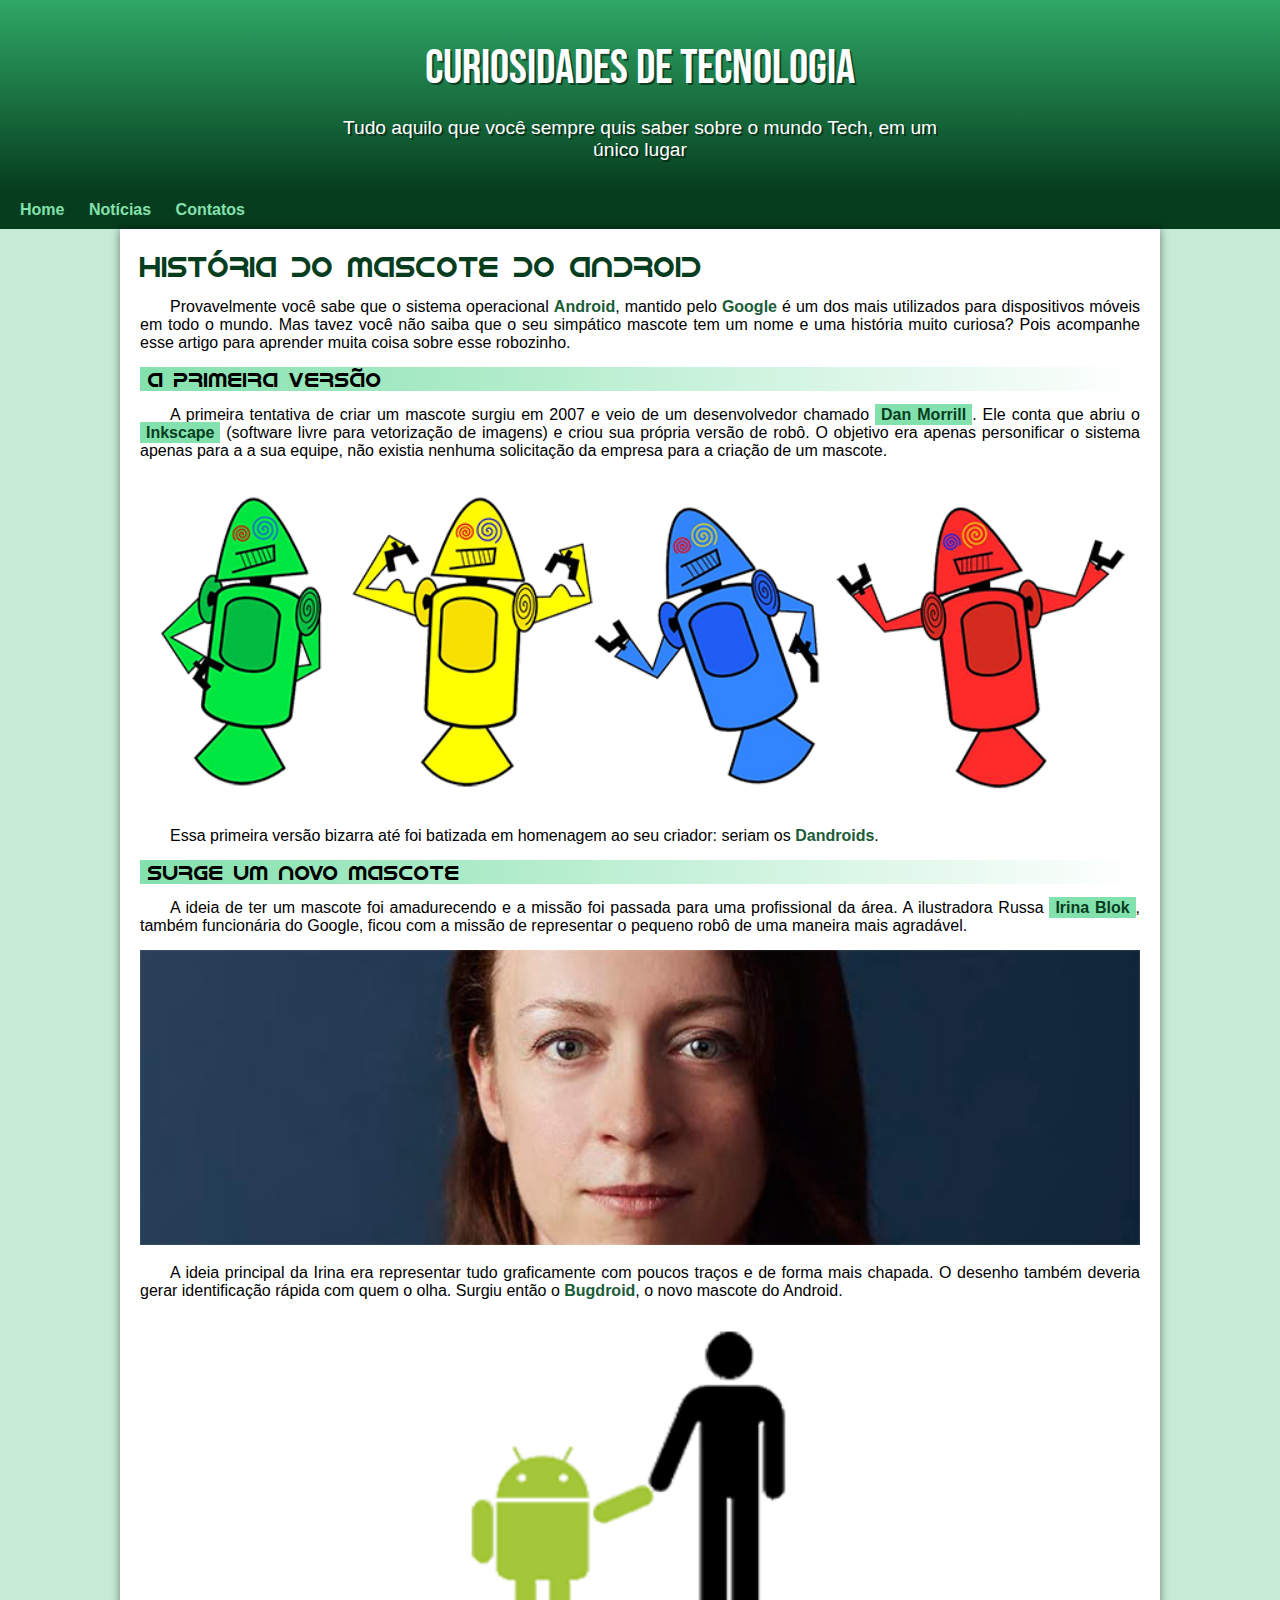
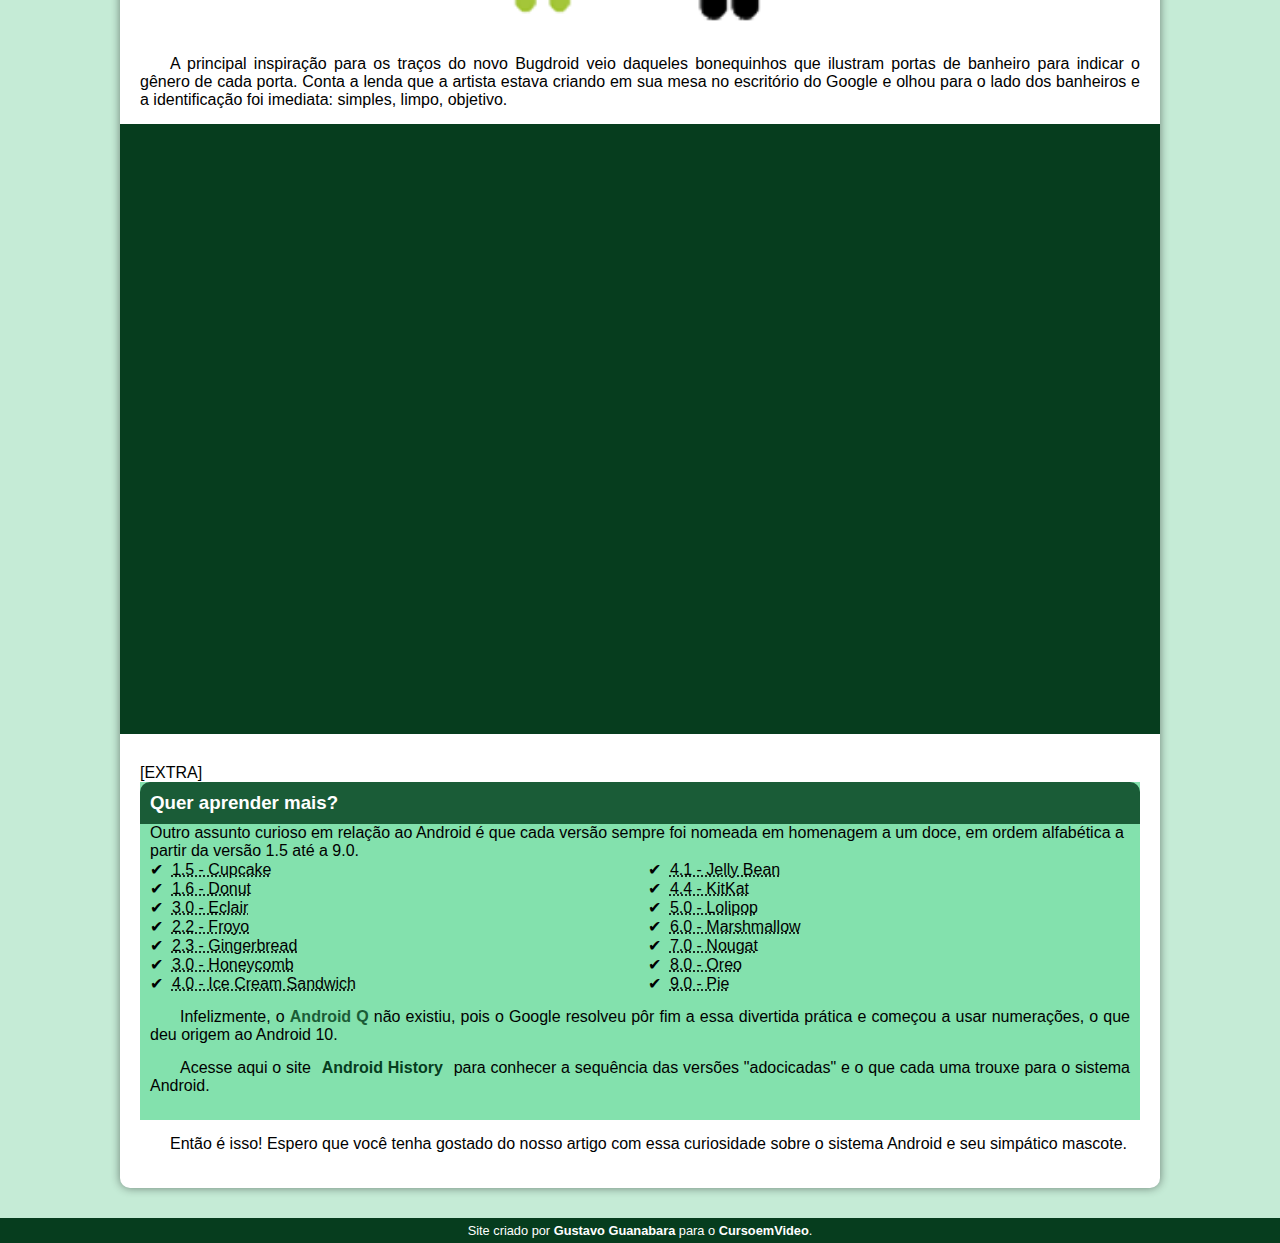
<file: index.html>
<!DOCTYPE html>
<html lang="en">
<head>
    <meta charset="UTF-8">
    <meta http-equiv="X-UA-Compatible" content="IE=edge">
    <meta name="viewport" content="width=device-width, initial-scale=1.0">
    <title>Como surgiu o mascote do android</title>
    <link rel="shortcut icon" href="imagens/favicon.ico" type="image/x-icon">
    <link rel="stylesheet" href="estilo/style.css">
</head>
<body>
    <header>
        <h1>Curiosidades de Tecnologia</h1>
        <p>Tudo aquilo que você sempre quis saber sobre o mundo Tech, em um único lugar</p>
    </header>

<nav>
    <a href="#">Home</a>
    <a href="#">Notícias</a>
    <a href="#">Contatos</a>
</nav>

<main>
    <article>
            <h1>História do Mascote do Android</h1>

            <p>Provavelmente você sabe que o sistema operacional <strong>Android</strong>, mantido pelo <strong>Google</strong> é um dos mais utilizados para dispositivos móveis em todo o mundo. Mas tavez você não saiba que o seu simpático mascote tem um nome e uma história muito curiosa? Pois acompanhe esse artigo para aprender muita coisa sobre esse robozinho.</p>

            <h2>A primeira versão</h2>

            <p>A primeira tentativa de criar um mascote surgiu em 2007 e veio de um desenvolvedor chamado <a href="https://androidcommunity.com/dan-morrill-shows-us-the-android-mascot-that-almost-was-20130103/" target="_blank">Dan Morrill</a>. Ele conta que abriu o <a href="https://inkscape.org/pt-br/" target="_blank">Inkscape</a> (software livre para vetorização de imagens) e criou sua própria versão de robô. O objetivo era apenas personificar o sistema apenas para a a sua equipe, não existia nenhuma solicitação da empresa para a criação de um mascote.</p>

            <picture>
                <source media="(max-width: 670px )" srcset="imagens/dan-droids-pq.png">

                <img src="imagens/dan-droids.png" alt="Primeiro mascote do Android">
            </picture>

            <p>Essa primeira versão bizarra até foi batizada em homenagem ao seu criador: seriam os <strong>Dandroids</strong>.</p>

            <h2>Surge um novo mascote</h2>

    
            <p>A ideia de ter um mascote foi amadurecendo e a missão foi passada para uma profissional da área. A ilustradora Russa <a href="https://www.irinablok.com/" target="_blank">Irina Blok</a>, também funcionária do Google, ficou com a missão de representar o pequeno robô de uma maneira mais agradável.</p>


            <picture>
                <source media="(max-width:670px)" srcset="imagens/irina-blok-pq.jpg">
                <img src="imagens/irina-blok.jpg" alt="Irina Block, criadora do Bugdroid">
            </picture>

            <p>A ideia principal da Irina era representar tudo graficamente com poucos traços e de forma mais chapada. O desenho também deveria gerar identificação rápida com quem o olha. Surgiu então o <strong>Bugdroid</strong>, o novo mascote do Android.</p>

            <img src="imagens/bugdroid.png" class="pequena" alt="Bugdroid">

            <p>A principal inspiração para os traços do novo Bugdroid veio daqueles bonequinhos que ilustram portas de banheiro para indicar o gênero de cada porta. Conta a lenda que a artista estava criando em sua mesa no escritório do Google e olhou para o lado dos banheiros e a identificação foi imediata: simples, limpo, objetivo.</p>

            <div class="video">
                <iframe width="560" height="315" src="https://www.youtube.com/embed/l2UDgpLz20M" title="YouTube video player" frameborder="0" allow="accelerometer; autoplay; clipboard-write; encrypted-media; gyroscope; picture-in-picture; web-share" allowfullscreen></iframe></div>

            [EXTRA] 
            <aside>
                <h3>Quer aprender mais?</h3>

                Outro assunto curioso em relação ao Android é que cada versão sempre foi nomeada em homenagem a um doce, em ordem alfabética a partir da versão 1.5 até a 9.0.
                <ul>
                    <li><abbr title="Bolo de copo">1.5 - Cupcake</abbr></li>
                    <li><abbr title="Rosquinha">1.6 - Donut</abbr></li>
                    <li><abbr title="Bomba">3.0 - Eclair</abbr></li>
                    <li><abbr title="Iogurte congelado">2.2 - Froyo</abbr></li>
                    <li><abbr title="Biscoito de gengibre">2.3 - Gingerbread</abbr></li>
                    <li><abbr title="Favo de mel">3.0 - Honeycomb</abbr></li>
                    <li><abbr title="Sanduiche de sorvete">4.0 - Ice Cream Sandwich</abbr></li>
                    <li><abbr title="Jujuba">4.1 - Jelly Bean</abbr></li>
                    <li><abbr title="KitKat">4.4 - KitKat</abbr></li>
                    <li><abbr title="Pirulito">5.0 - Lolipop</abbr></li>
                    <li><abbr title="Marshmallow">6.0 - Marshmallow</abbr></li>
                    <li><abbr title="Torrone">7.0 - Nougat</abbr></li>
                    <li><abbr title="Oreo">8.0 - Oreo</abbr></li>
                    <li><abbr title="Torta">9.0 - Pie</abbr></li>
                </ul>

            
            <p>Infelizmente, o <strong>Android Q</strong> não existiu, pois o Google resolveu pôr fim a essa divertida prática e começou a usar numerações, o que deu origem ao Android 10.</p>

            <p>Acesse aqui o site <a href="https://www.android.com/intl/pt-BR_br/history/" target="_blank">Android History</a> para conhecer a sequência das versões "adocicadas" e o que cada uma trouxe para o sistema Android.</p>
                
            </aside>

            <p>Então é isso! Espero que você tenha gostado do nosso artigo com essa curiosidade sobre o sistema Android e seu simpático mascote.</p>
    </article>
</main>
        
<footer>
    <p>Site criado por <a href="https://gustavoguanabara.github.com" target="_blank">Gustavo Guanabara</a> para o <a href="https://www.youtube.com/@CursoemVideo" target="_blank">CursoemVideo</a>.</p>
</footer>
</body>
</html>
</file>
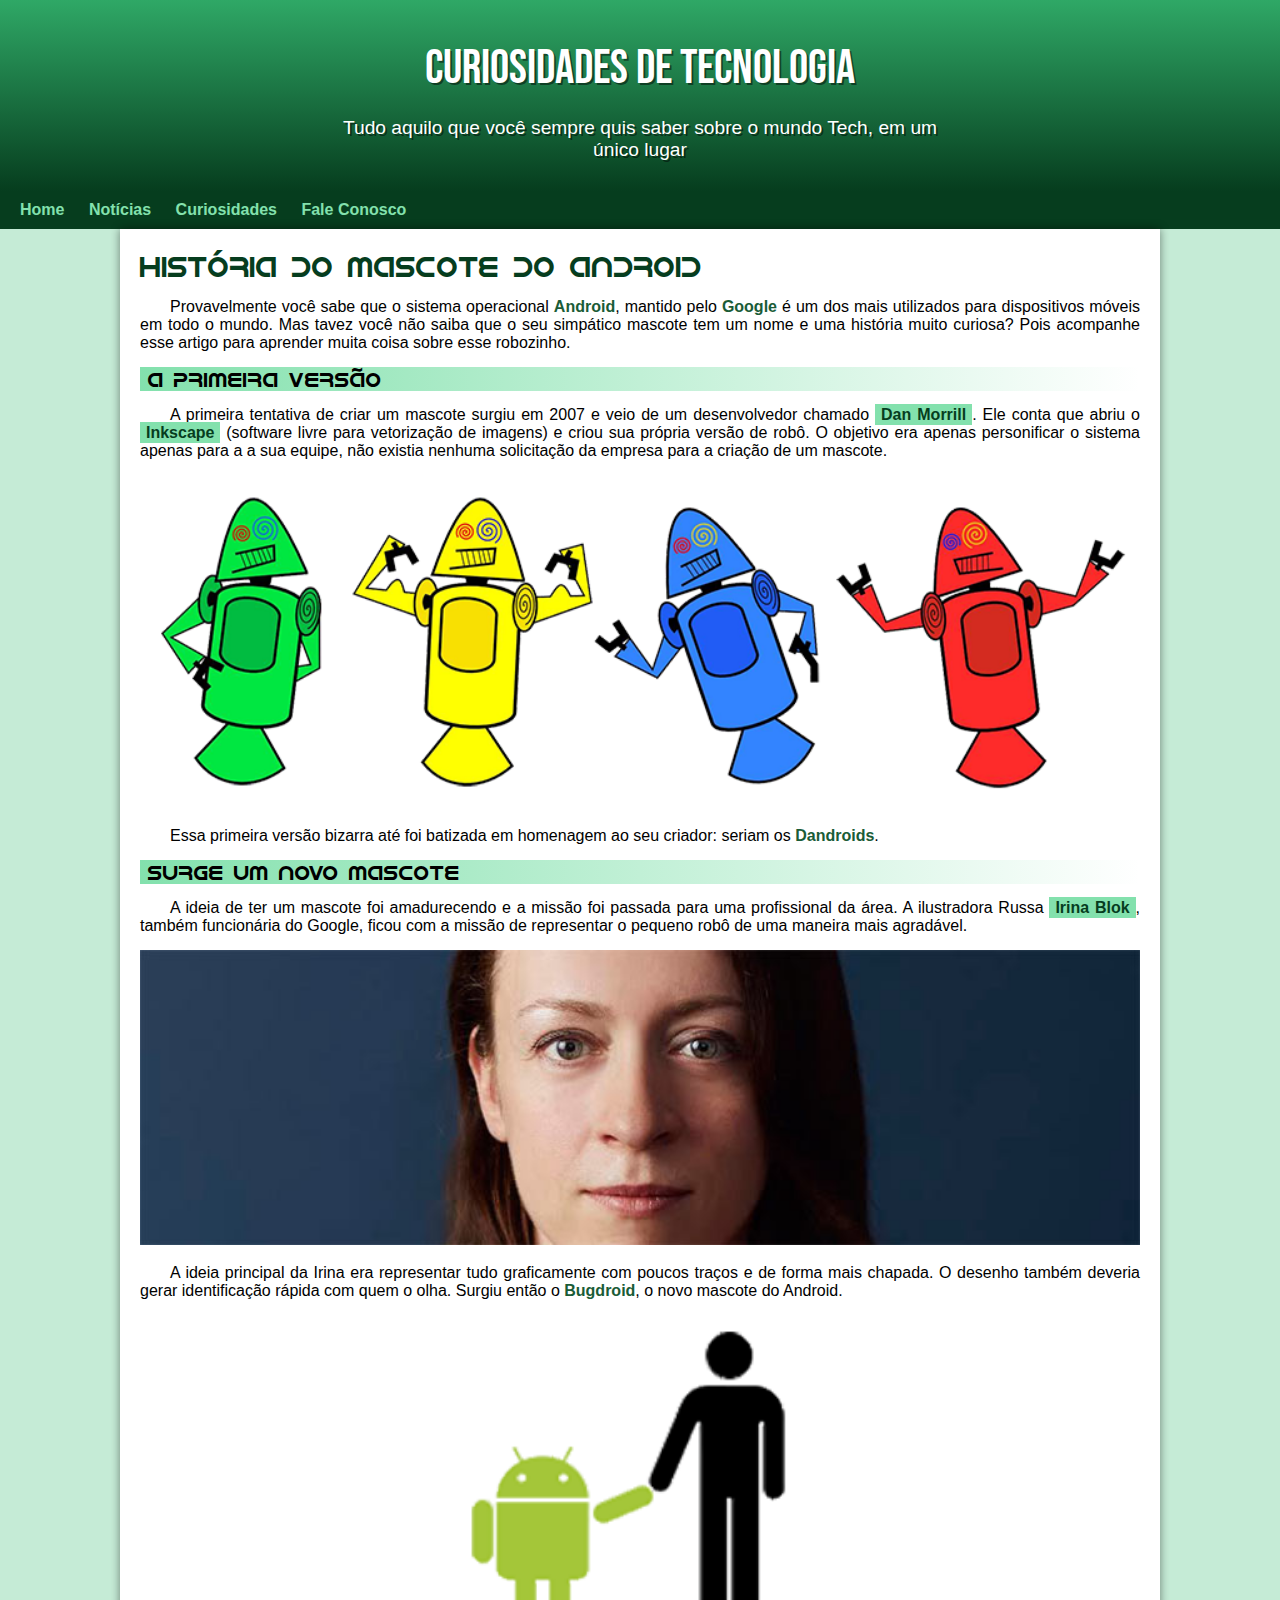
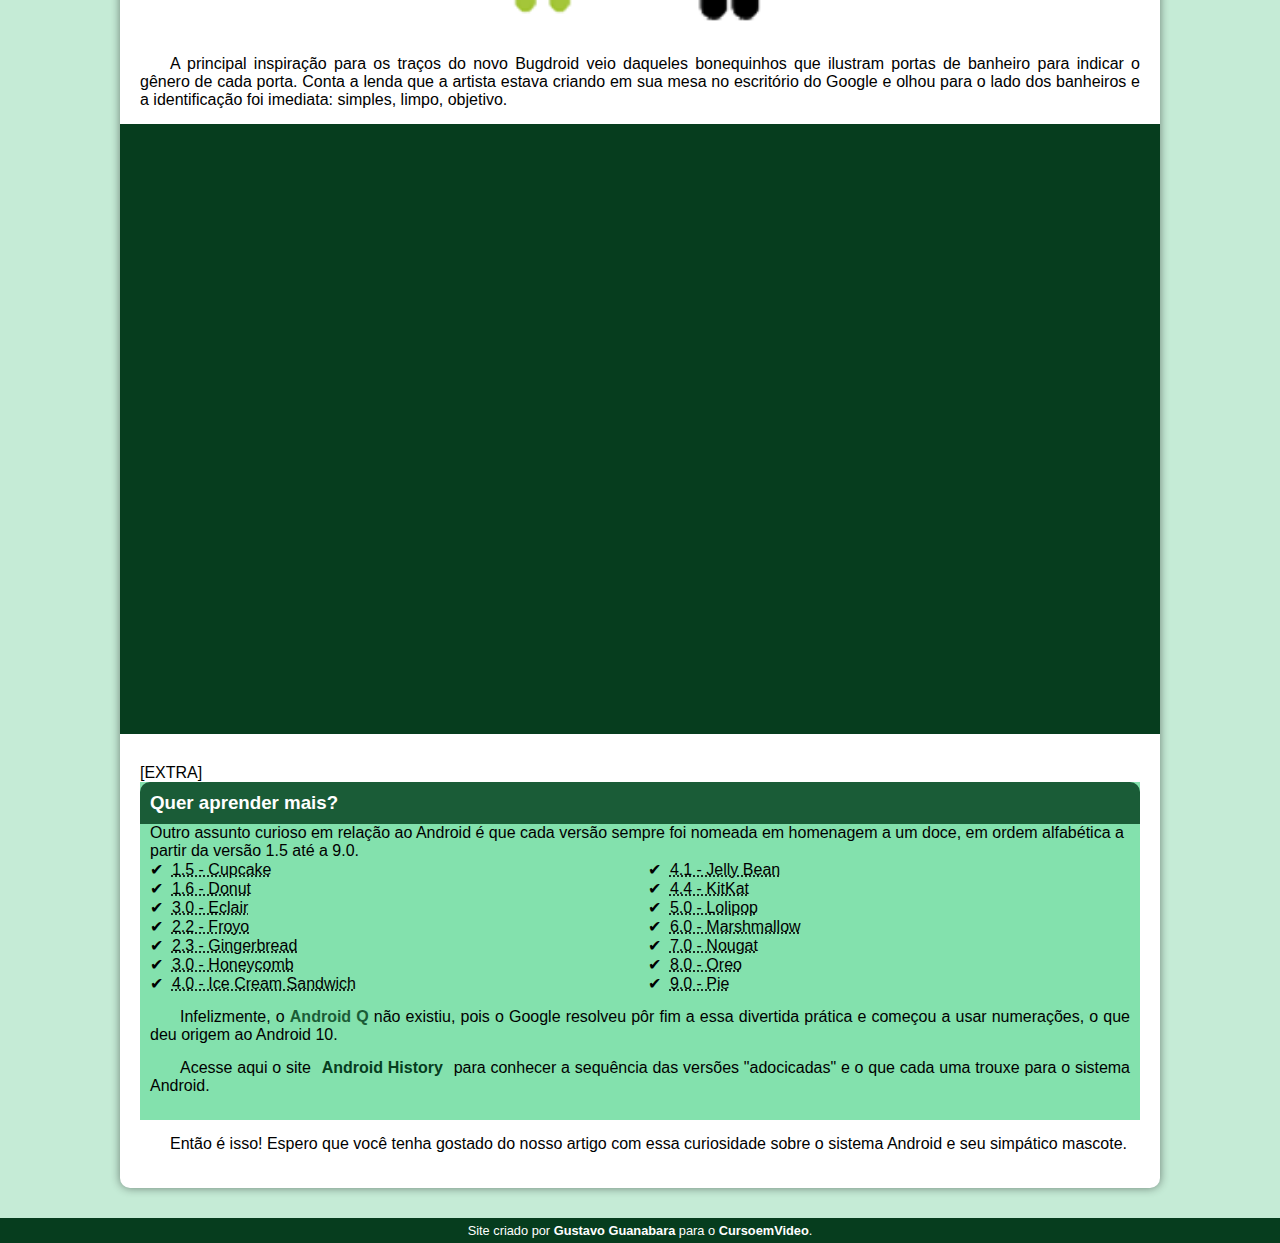
<file: index.html.html>
<!DOCTYPE html>
<html lang="en">
<head>
    <meta charset="UTF-8">
    <meta http-equiv="X-UA-Compatible" content="IE=edge">
    <meta name="viewport" content="width=device-width, initial-scale=1.0">
    <title>Como surgiu o mascote do android</title>
    <link rel="shortcut icon" href="imagens/favicon.ico" type="image/x-icon">
    <link rel="stylesheet" href="estilo/style.css">
</head>
<body>
    <header>
        <h1>Curiosidades de Tecnologia</h1>
        <p>Tudo aquilo que você sempre quis saber sobre o mundo Tech, em um único lugar</p>
    </header>

<nav>
    <a href="#">Home</a>
    <a href="#">Notícias</a>
    <a href="#">Curiosidades</a>
    <a href="#">Fale Conosco</a> 
</nav>

<main>
    <article>
            <h1>História do Mascote do Android</h1>

            <p>Provavelmente você sabe que o sistema operacional <strong>Android</strong>, mantido pelo <strong>Google</strong> é um dos mais utilizados para dispositivos móveis em todo o mundo. Mas tavez você não saiba que o seu simpático mascote tem um nome e uma história muito curiosa? Pois acompanhe esse artigo para aprender muita coisa sobre esse robozinho.</p>

            <h2>A primeira versão</h2>

            <p>A primeira tentativa de criar um mascote surgiu em 2007 e veio de um desenvolvedor chamado <a href="https://androidcommunity.com/dan-morrill-shows-us-the-android-mascot-that-almost-was-20130103/" target="_blank">Dan Morrill</a>. Ele conta que abriu o <a href="https://inkscape.org/pt-br/" target="_blank">Inkscape</a> (software livre para vetorização de imagens) e criou sua própria versão de robô. O objetivo era apenas personificar o sistema apenas para a a sua equipe, não existia nenhuma solicitação da empresa para a criação de um mascote.</p>

            <picture>
                <source media="(max-width: 670px )" srcset="imagens/dan-droids-pq.png">

                <img src="imagens/dan-droids.png" alt="Primeiro mascote do Android">
            </picture>

            <p>Essa primeira versão bizarra até foi batizada em homenagem ao seu criador: seriam os <strong>Dandroids</strong>.</p>

            <h2>Surge um novo mascote</h2>

    
            <p>A ideia de ter um mascote foi amadurecendo e a missão foi passada para uma profissional da área. A ilustradora Russa <a href="https://www.irinablok.com/" target="_blank">Irina Blok</a>, também funcionária do Google, ficou com a missão de representar o pequeno robô de uma maneira mais agradável.</p>


            <picture>
                <source media="(max-width:670px)" srcset="imagens/irina-blok-pq.jpg">
                <img src="imagens/irina-blok.jpg" alt="Irina Block, criadora do Bugdroid">
            </picture>

            <p>A ideia principal da Irina era representar tudo graficamente com poucos traços e de forma mais chapada. O desenho também deveria gerar identificação rápida com quem o olha. Surgiu então o <strong>Bugdroid</strong>, o novo mascote do Android.</p>

            <img src="imagens/bugdroid.png" class="pequena" alt="Bugdroid">

            <p>A principal inspiração para os traços do novo Bugdroid veio daqueles bonequinhos que ilustram portas de banheiro para indicar o gênero de cada porta. Conta a lenda que a artista estava criando em sua mesa no escritório do Google e olhou para o lado dos banheiros e a identificação foi imediata: simples, limpo, objetivo.</p>

            <div class="video">
                <iframe width="560" height="315" src="https://www.youtube.com/embed/l2UDgpLz20M" title="YouTube video player" frameborder="0" allow="accelerometer; autoplay; clipboard-write; encrypted-media; gyroscope; picture-in-picture; web-share" allowfullscreen></iframe></div>

            [EXTRA] 
            <aside>
                <h3>Quer aprender mais?</h3>

                Outro assunto curioso em relação ao Android é que cada versão sempre foi nomeada em homenagem a um doce, em ordem alfabética a partir da versão 1.5 até a 9.0.
                <ul>
                    <li><abbr title="Bolo de copo">1.5 - Cupcake</abbr></li>
                    <li><abbr title="Rosquinha">1.6 - Donut</abbr></li>
                    <li><abbr title="Bomba">3.0 - Eclair</abbr></li>
                    <li><abbr title="Iogurte congelado">2.2 - Froyo</abbr></li>
                    <li><abbr title="Biscoito de gengibre">2.3 - Gingerbread</abbr></li>
                    <li><abbr title="Favo de mel">3.0 - Honeycomb</abbr></li>
                    <li><abbr title="Sanduiche de sorvete">4.0 - Ice Cream Sandwich</abbr></li>
                    <li><abbr title="Jujuba">4.1 - Jelly Bean</abbr></li>
                    <li><abbr title="KitKat">4.4 - KitKat</abbr></li>
                    <li><abbr title="Pirulito">5.0 - Lolipop</abbr></li>
                    <li><abbr title="Marshmallow">6.0 - Marshmallow</abbr></li>
                    <li><abbr title="Torrone">7.0 - Nougat</abbr></li>
                    <li><abbr title="Oreo">8.0 - Oreo</abbr></li>
                    <li><abbr title="Torta">9.0 - Pie</abbr></li>
                </ul>

            
            <p>Infelizmente, o <strong>Android Q</strong> não existiu, pois o Google resolveu pôr fim a essa divertida prática e começou a usar numerações, o que deu origem ao Android 10.</p>

            <p>Acesse aqui o site <a href="https://www.android.com/intl/pt-BR_br/history/" target="_blank">Android History</a> para conhecer a sequência das versões "adocicadas" e o que cada uma trouxe para o sistema Android.</p>
                
            </aside>

            <p>Então é isso! Espero que você tenha gostado do nosso artigo com essa curiosidade sobre o sistema Android e seu simpático mascote.</p>
    </article>
</main>
        
<footer>
    <p>Site criado por <a href="https://gustavoguanabara.github.com" target="_blank">Gustavo Guanabara</a> para o <a href="https://www.youtube.com/@CursoemVideo" target="_blank">CursoemVideo</a>.</p>
</footer>
</body>
</html>
</file>
<file: estilo/style.css>
@charset "UTF-8";


  @import url('https://fonts.googleapis.com/css2?family=Bebas+Neue&display=swap');

  @font-face {
    font-family: 'Android';
    src:url('../fontes/idroid.otf') format('opentype');
    font-weight: normal;
  }

:root {
    --cor0: #c5ebd6;
    --cor1: #83e1ad;
    --cor2: #3ddc84;
    --cor3: #2fa866;
    --cor4: #1a5c37;
    --cor5: #063d1e;

    --fonte-padrao: Arial, Verdana, Helvetica, sans-serif;
    --fonte-destaque: 'Bebas Neue', cursive;
    --font-android: 'Android', cursive;


}

* {
    margin: 0px;
    padding: 0px;
}


body {
    background-color:var(--cor0);
    font-family:var(--fonte-padrao);

}

a.externo {
    
}
 
header {
    background-image: linear-gradient(to bottom, var(--cor3), var(--cor5));
    min-height: 150px;
    text-align: center;
    padding-top: 40px ;
    background-image: linear-gradient(to botto);

}
header > h1 {
    color:white ;
    font-family: var(--fonte-destaque);
    margin-bottom: 20px;
    font-size: 3em;
    font-weight: normal;
    text-shadow: 2px 2px 0px rgba(0, 0, 0, 0.466);

}

header > p {
    color: white;
    font-family: var(--fonte-padrao);
    font-size: 1.2em;
    max-width: 600px;
    margin: auto;
    padding-bottom: 30px;
    padding-right: 10px;
    padding-left: 10px;
    text-shadow: 2px 2px 0px rgba(0, 0, 0, 0.466);
    


}

nav {
    background-color: var(--cor5);
    padding: 10px;
    box-shadow: 0px 7px 7px rbg(0, 0, 0, 0.192) ;
}

nav > a {
    color: var(--cor1);
    padding: 10px;
    text-decoration: none;
    font-weight: bold;
    border-radius: 5px;
    transition-duration: .5s;

}

nav > a:hover {
    background-color: var(--cor2);
    color: var(--cor4);

}

main {
    min-width: 300px;
    max-width: 1000px;
    margin: auto;
    margin-bottom: 30px;
    padding: 20px;
    background-color: white;
    box-shadow: 0px 0px 10px rgba(0, 0, 0, 0.46);
    border-bottom-left-radius: 10px;
    border-bottom-right-radius: 10px;
}

main h1 {
    color: var(--cor5);
    font-family:var(--font-android);
    font-weight: normal;
    font-size: 1.8em;
}

main h2 {
    font-family: var(--font-android);
    font-size: 1.3em;
    font-weight: normal;
    background-image: linear-gradient(to right, var(--cor1), transparent);
    text-indent: 8px;

     
}

main p {
    margin: 15px 0px;
    text-align: justify;
    text-indent:  30px;

}

main strong {
    color: var(--cor4);
    font-weight: bold;
}

main a {
    text-decoration: none;
    font-weight: bold;
    color: var(--cor5);
    background-color: var(--cor1);
    padding: 2px 6px;
}

main a:hover {
    text-decoration: underline;
    color: var(--cor4);
}

main img {
    width: 100%;

}

main img.pequena {
    width: 50%;
    display: block;
    margin: auto;

}

div.video {
    background-color: var(--cor5);
    margin: 0px -20px 30px -20px;
    padding: 20px;
    padding-bottom: 59%;
    position: relative;


}

div.video > iframe {
    position: absolute;
    top: 5%;
    left: 5%;
    width: 90%;
    height: 90%;


}


aside {
    background-color: var(--cor1);
    padding: 10px;
    margin: auto;
    box-shadow: 3 px 3px 8px rgba(0, 0, 0, 0.39);

}

aside h3 {
    background-color: var(--cor4) ;
    color: white;
    padding: 10px;
    margin: -10px -10px 0px -10px;
    border-radius: 10px 10px 0px 0px;
;

}


aside > ul {
    list-style-type: '\2714\00A0\00A0';
    list-style-position: inside;
    columns: 2; 

}


footer {
    background-color:var(--cor5);
    color: white;
    text-align: center;
    font-size: 0.8em;
    padding: 5px;

}

footer a {
    color: white;
    font-weight: bolder;
    text-decoration: none;

}

footer a:hover {
    text-decoration: underline;
    color: var(--cor1);
}
</file>
